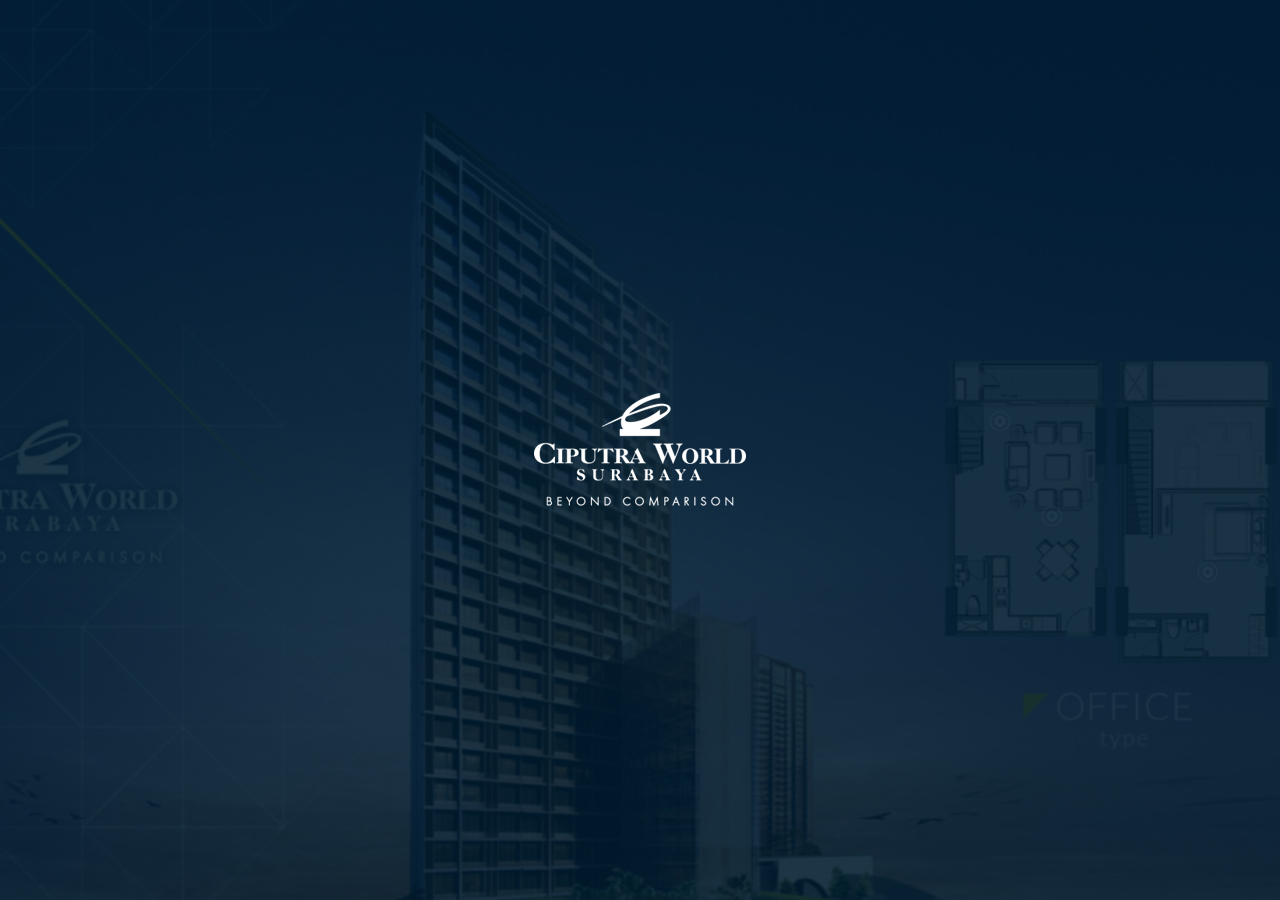
<file: index.html>
<!DOCTYPE html>
<html>
	<head>
		<meta charset="utf-8" />
		<title>VIELOFT : Virtual tour generated by Architec graphic boutique</title>

		<meta name="description" content="Virtual tour generated by Architec graphic boutique" />

		<meta name="keywords" content="VIELOFT,Virtual tour generated by Architec graphic boutique" />
		<meta name="generator" content="Architec graphic boutique" />


		<meta name="author" content="abednego" />


		<meta name="viewport" content="target-densitydpi=device-dpi, width=1024, initial-scale=1.0, minimum-scale=1.0, maximum-scale=1.0, user-scalable=no"/>
		<meta name="apple-mobile-web-app-capable" content="yes"/>
		<meta name="apple-mobile-web-app-status-bar-style" content="default">
		<style type="text/css">
			@-ms-viewport { width: 1024px; }
			@media only screen and (min-device-width: 800px) { html { overflow:hidden; } }
			* { padding: 0; margin: 0; }
			html { height: 100%; }
			body { height: 100%; overflow:hidden; }
			div#container { height: 100%; min-height: 100%; width: 100%; margin: 0 auto; }
			div#tourDIV {
				height:100%;
				position:relative;
				overflow:hidden;
			}
			div#panoDIV {
				height:100%;
				position:relative;
				overflow:hidden;
				-webkit-user-select: none;
				-khtml-user-select: none;
				-moz-user-select: none;
				-o-user-select: none;
				user-select: none;
			}
		</style>
		
		<style type="text/css">
a.kolorAreaCloseBtn {
top: 5px !important;
right: 5px !important;}
</style>

		<!--[if !IE]><!-->
		<script type="text/javascript" src="indexdata/lib/jquery-2.0.3.min.js"></script>
		<!--<![endif]-->
		<!--[if lte IE 8]>
		<script type="text/javascript" src="indexdata/lib/jquery-1.10.2.min.js"></script>
		<![endif]-->
		<!--[if gt IE 8]>
		<script type="text/javascript" src="indexdata/lib/jquery-2.0.3.min.js"></script>
		<![endif]-->
		
  
  <link type="text/css" href="indexdata/lib/css/ui-lightness/jquery-ui-1.10.3.custom.min.css" rel="stylesheet" />
  <script type="text/javascript" src="indexdata/lib/jquery-ui-1.10.3.custom.min.js"></script>
  <script type="text/javascript" src="indexdata/lib/jquery.ui.touch-punch.js"></script>
  <script type="text/javascript" src="indexdata/lib/Kolor/KolorTools.min.js"></script>
  <script type="text/javascript" src="indexdata/graphics/KolorBootstrap.js"></script>

		<script type="text/javascript">
		function readDeviceOrientation() {
			// window.innerHeight is not supported by IE
			var winH = window.innerHeight ? window.innerHeight : jQuery(window).height();
			var winW = window.innerWidth ? window.innerWidth : jQuery(window).width();
			//force height for iframe usage
			if(!winH || winH == 0){
				winH = '100%';
			}
			// set the height of the document
			jQuery('html').css('height', winH);
			// scroll to top
			window.scrollTo(0,0);
		}
		jQuery( document ).ready(function( jQuery ) {
			if (/(iphone|ipod|ipad|android|iemobile|webos|fennec|blackberry|kindle|series60|playbook|opera\smini|opera\smobi|opera\stablet|symbianos|palmsource|palmos|blazer|windows\sce|windows\sphone|wp7|bolt|doris|dorothy|gobrowser|iris|maemo|minimo|netfront|semc-browser|skyfire|teashark|teleca|uzardweb|avantgo|docomo|kddi|ddipocket|polaris|eudoraweb|opwv|plink|plucker|pie|xiino|benq|playbook|bb|cricket|dell|bb10|nintendo|up.browser|playstation|tear|mib|obigo|midp|mobile|tablet)/.test(navigator.userAgent.toLowerCase())) {
				// add event listener on resize event (for orientation change)
				jQuery(window).resize(function() {
					readDeviceOrientation();
				});
				// initial execution
				readDeviceOrientation();
			}
		});
		</script>
	</head>
	<body>
		<div id="container">
			<div id="tourDIV">
				<div id="panoDIV">
					<noscript>
						
						You must activate javascript to visualize the Virtual Tour : VIELOFT (Virtual tour generated by Architec graphic boutique).
						
					</noscript>
				</div>
				
				<script type="text/javascript" src="indexdata/index.js"></script>
				<script type="text/javascript">
					embedpano({
					
					
					xml:"indexdata/index.xml"
					
					
					,target:"panoDIV"
					,passQueryParameters:true
					
					,html5:"only"
					
					
					});
				</script>
			</div>
		</div>
	</body>
</html>
</file>
